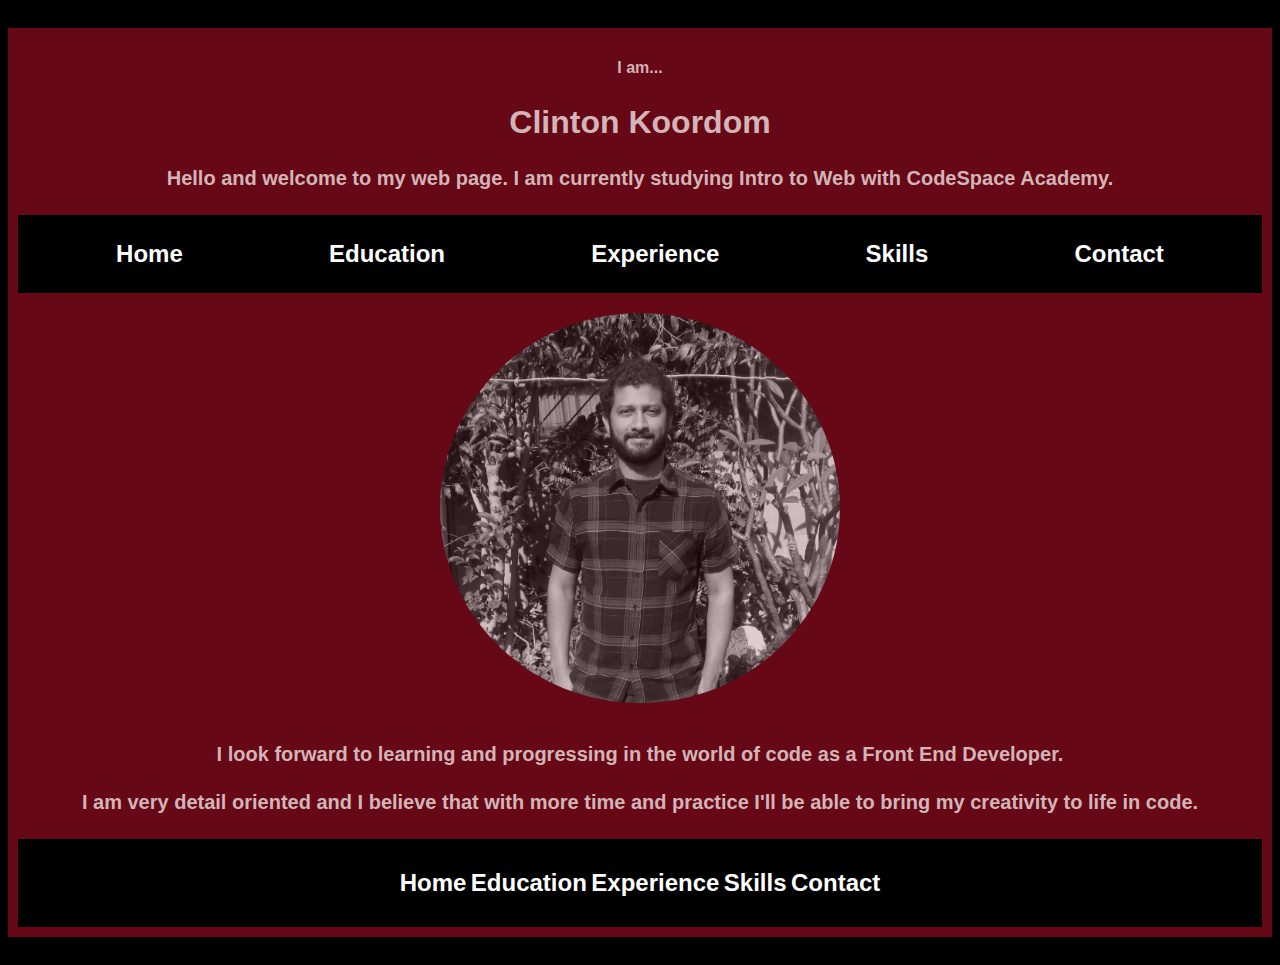
<file: index.html>
<!DOCTYPE html>
<html lang="en">
<head>
    <meta charset="UTF-8">
    <meta http-equiv="X-UA-Compatible" content="IE=edge">
    <meta name="viewport" content="width=device-width, initial-scale=1.0">
    <title>Document</title>
    <link rel="stylesheet" href="css/stylesheet.css">
</head>
<body>
    <!--Start of Header tag-->
    <header>
        <h4>I am...</h4>
        <h1 class="heading">Clinton Koordom</h1>
        <p>Hello and welcome to my web page. I am currently studying Intro to Web with CodeSpace Academy.</p>
    </header>
    <!--End of Header and start of Nav Tag-->
    <div>
        <nav class="navbar">
            <a href="index.html">Home</a>
            <a href="education.html">Education</a>
            <a href="experience.html">Experience</a>
            <a href="skills.html">Skills</a>
            <a href="contact.html">Contact</a>
        </nav>
        <!--End of Nav Tag-->
    </div>
        <!--Start of Aside Tag-->
    <aside>
        <!--Main page Image-->
        <img id="main" src="images/BnW_check_clinton_garden.jpg" alt="Clinton standing" width="400" height="390">
        <p>I look forward to learning and progressing in the world of code as a Front End Developer.</p>
        <p>I am very detail oriented and I believe that with more time and practice I'll be able to bring my creativity to life in code.</p>
    </aside>
    <!--End of Aside Tag-->
        <div>
            <nav class="footbar">
                <a href="index.html">Home</a>
                <a href="education.html">Education</a>
                <a href="experience.html">Experience</a>
                <a href="skills.html">Skills</a>
                <a href="contact.html">Contact</a>
            </nav>
            <!--End of Nav Tag-->
        </div>
</body>

</html>
</file>
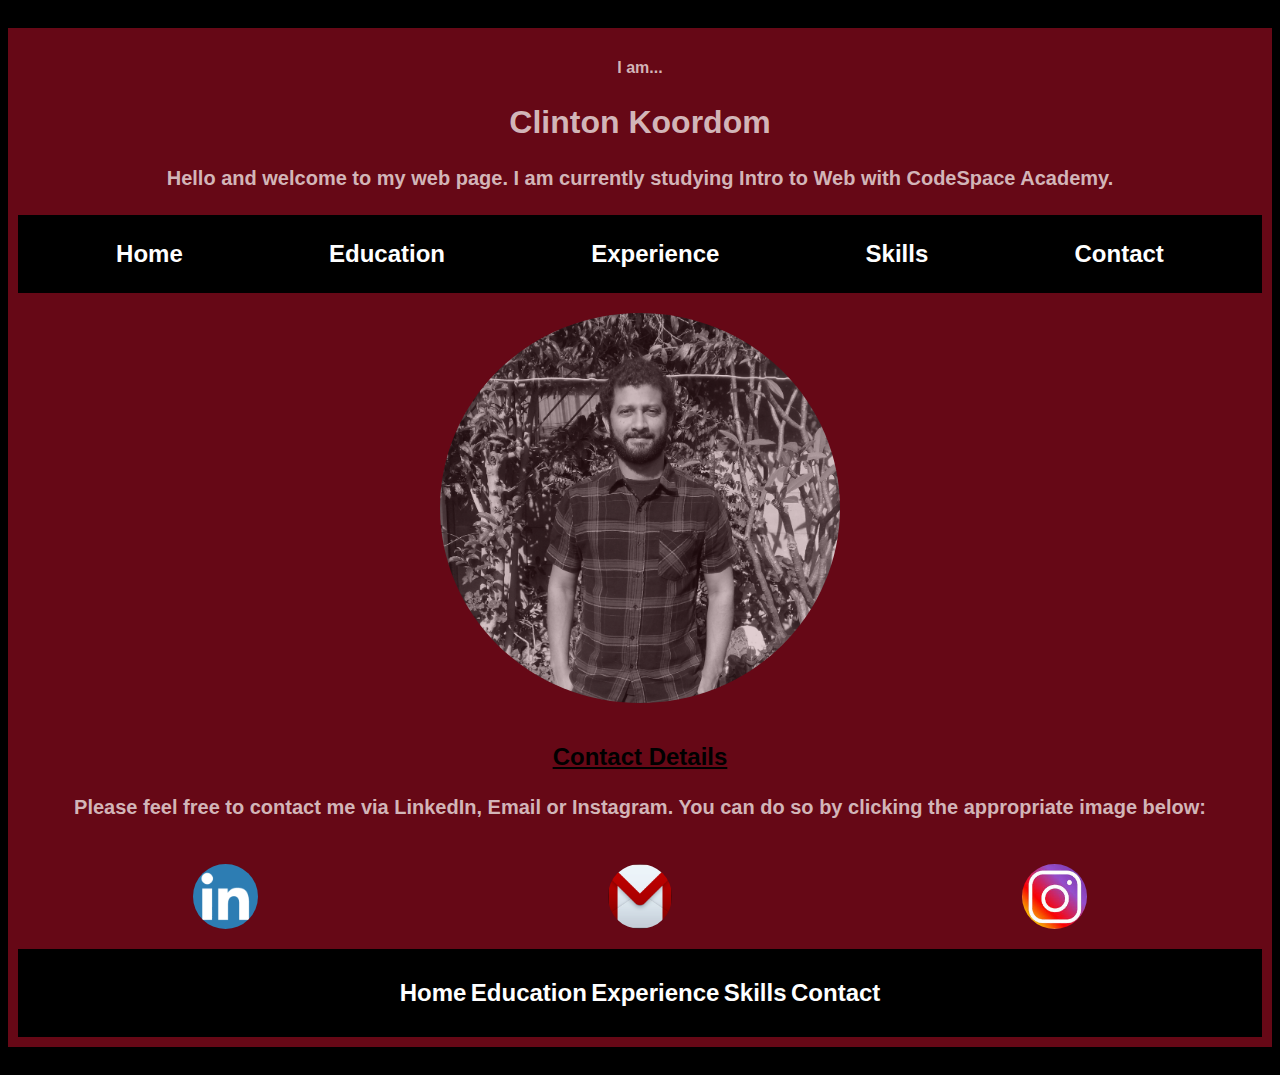
<file: contact.html>
<!DOCTYPE html>
<html lang="en">
<head>
    <meta charset="UTF-8">
    <meta http-equiv="X-UA-Compatible" content="IE=edge">
    <meta name="viewport" content="width=device-width, initial-scale=1.0">
    <title>Document</title>
    <!--stylesheet linked-->
    <link rel="stylesheet" href="css/stylesheet.css">
</head>
<body>
        <!--Start of header-->
    <div>
        <header>
            <h4>I am...</h4>
            <h1>Clinton Koordom</h1>
                <p>Hello and welcome to my web page. I am currently studying Intro to Web with CodeSpace Academy.</p>
        </header>
    </div>
    <!--Nav Bar-->
    <nav class="navbar">
        <a href="index.html">Home</a>
        <a href="education.html">Education</a>
        <a href="experience.html">Experience</a>
        <a href="skills.html">Skills</a>
        <a href="contact.html">Contact</a>
    </nav>
    <img id="main" src="images/BnW_check_clinton_garden.jpg" alt="Clinton standing" width="400" height="390">
    <h2>Contact Details</h2>
        <div>
            <p>Please feel free to contact me via LinkedIn, Email or Instagram. You can do so by clicking the appropriate image below:</p>
                <div class="icons">
                    <a href="https://www.linkedin.com/in/clinton-k-70034940/" target="_blank"><img src="images/linkedin_logo.png" alt="linkedin_logo" height="65px"></a>
                    <a href="mailto:clintonkoordom@gmail.com/" target="_blank"><img src="images/gmail_logo.png" alt="gmail_logo" height="65px"></a>
                    <a href="https://www.instagram.com/mf_clinton87/" target="_blank"><img src="images/insta_logo.jpg" alt="instagram logo" height="65px"></a>
                </div>
        </div>
        <footer>
        <div>
            <nav class="footbar">
                <a href="index.html">Home</a>
                <a href="education.html">Education</a>
                <a href="experience.html">Experience</a>
                <a href="skills.html">Skills</a>
                <a href="contact.html">Contact</a>
            </nav>
            <!--End of Nav Tag-->
        </div>
    </footer>
</body>
</html>
</file>
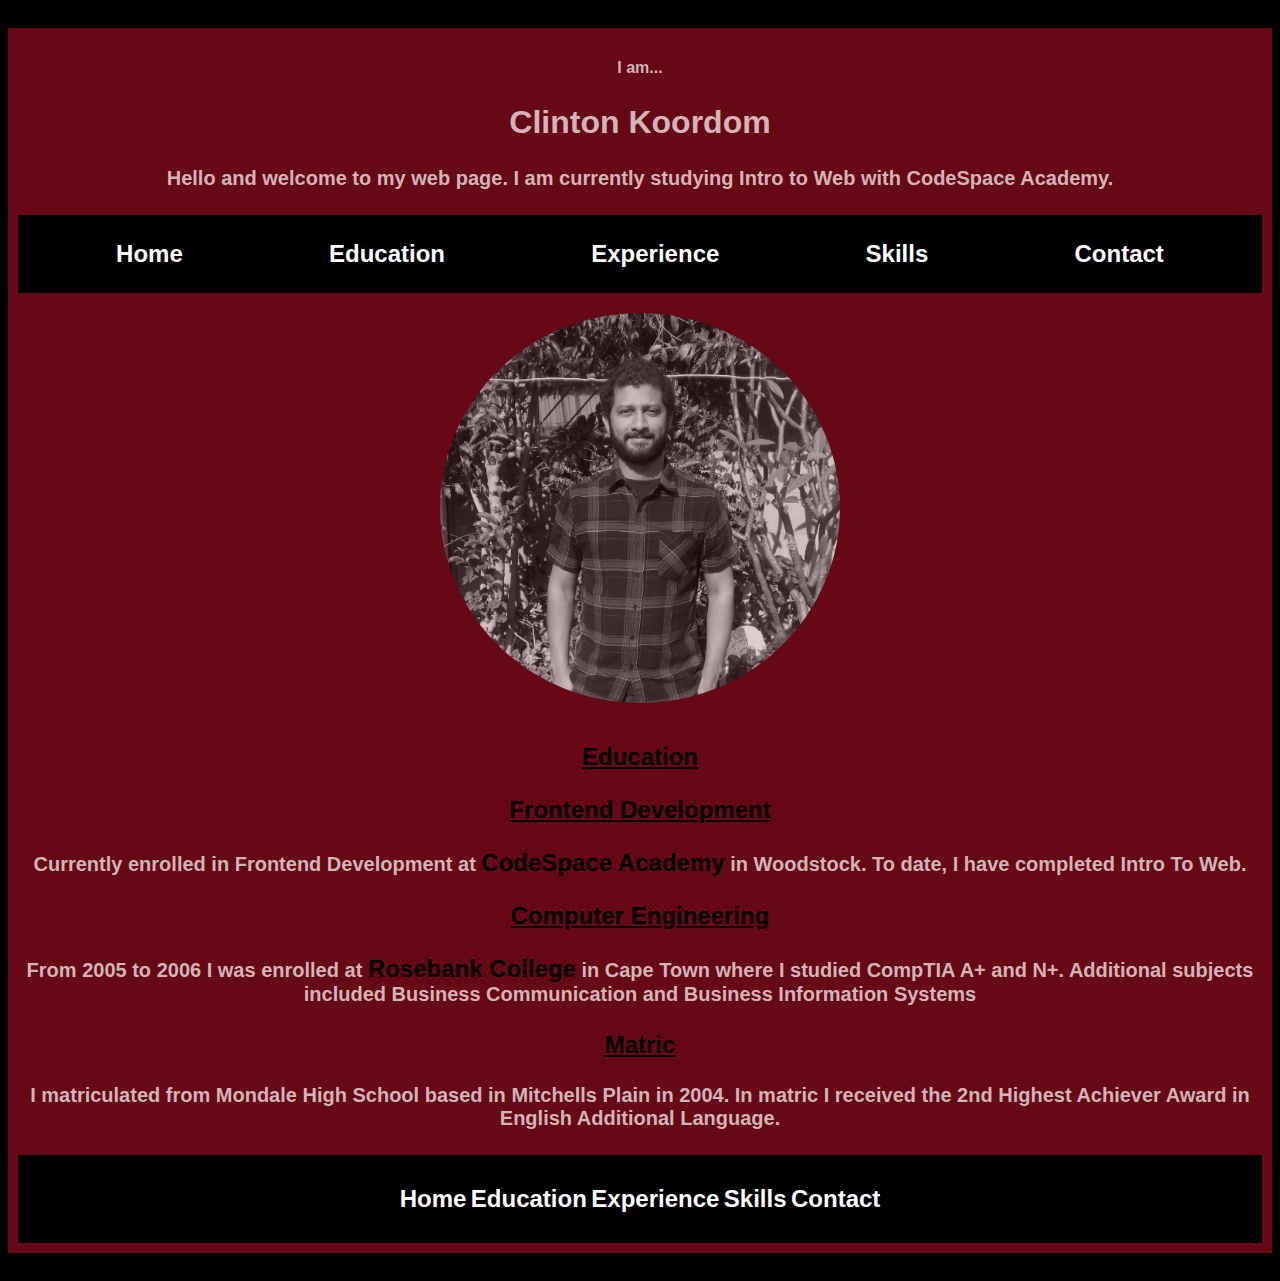
<file: education.html>
<!DOCTYPE html>
<html lang="en">
<head>
    <meta charset="UTF-8">
    <meta http-equiv="X-UA-Compatible" content="IE=edge">
    <meta name="viewport" content="width=device-width, initial-scale=1.0">
    <title>Document</title>
    <link rel="stylesheet" href="css/stylesheet.css">
</head>
<body>
    <!--Start of header-->
    <header>
        <div>
            <h4>I am...</h4>
            <h1>Clinton Koordom</h1>
            <p>Hello and welcome to my web page. I am currently studying Intro to Web with CodeSpace Academy.</p>
        </div>
    </header>
    <!--End of header and start of Nav-->
    <div>
        <nav class="navbar">
            <a href="index.html">Home</a>
            <a href="education.html">Education</a>
            <a href="experience.html">Experience</a>
            <a href="skills.html">Skills</a>
            <a href="contact.html">Contact</a>
        </nav>
    </div>    
    <img id="main" src="images/BnW_check_clinton_garden.jpg" alt="Clinton standing" width="400" height="390">

    <!--Section Starts-->
    <section>
        <h2 id="education">Education</h2>
        <h2>Frontend Development</h2>
            <p>Currently enrolled in Frontend Development at <a class="colleges" href="https://www.codespace.co.za/" target="_blank">CodeSpace Academy</a> in Woodstock. To date, I have completed Intro To Web.</p>
        <h2>Computer Engineering</h2>
            <p>From 2005 to 2006 I was enrolled at <a class="colleges" href="https://www.rosebankcollege.co.za/" target="_blank">Rosebank College</a> in Cape Town where I studied CompTIA A+ and N+. Additional subjects included Business Communication and Business Information Systems</p>
        <h2>Matric</h2>
            <p>I matriculated from Mondale High School based in Mitchells Plain in 2004. In matric I received the 2nd Highest Achiever Award in English Additional Language.</p>
    </section>
    <footer>
        <div>
            <nav class="footbar">
                <a href="index.html">Home</a>
                <a href="education.html">Education</a>
                <a href="experience.html">Experience</a>
                <a href="skills.html">Skills</a>
                <a href="contact.html">Contact</a>
            </nav>
            <!--End of Nav Tag-->
        </div>
    </footer>
</body>
</html>
</file>
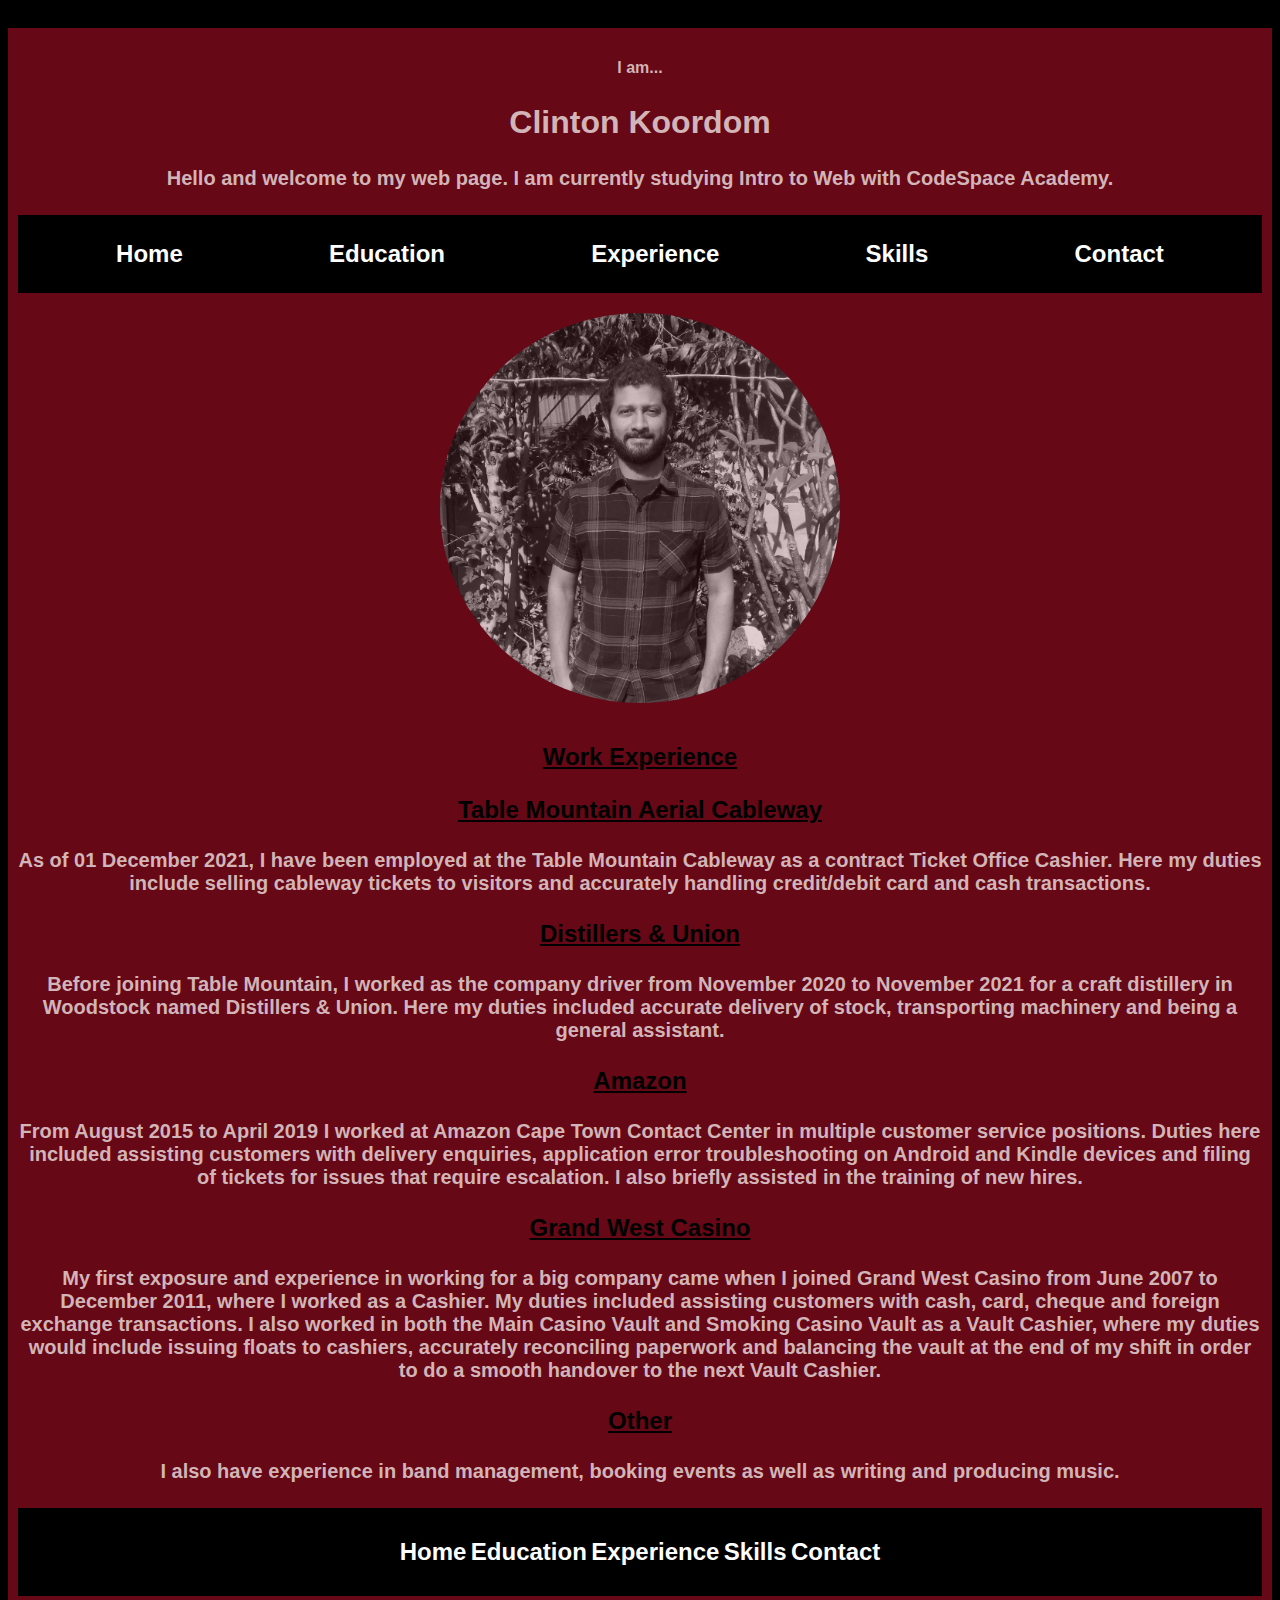
<file: experience.html>
<!DOCTYPE html>
<html lang="en">
<head>
    <meta charset="UTF-8">
    <meta http-equiv="X-UA-Compatible" content="IE=edge">
    <meta name="viewport" content="width=device-width, initial-scale=1.0">
    <title>Document</title>
    <link rel="stylesheet" href="css/stylesheet.css">
</head>
<body>
    <!--Start of header-->
    <header>
        <div>
            <h4>I am...</h4>
            <h1>Clinton Koordom</h1>
            <p>Hello and welcome to my web page. I am currently studying Intro to Web with CodeSpace Academy.</p>
        </div>
    </header>
    <!--Nav Bar-->
    <div>
        <nav class="navbar">
            <a href="index.html">Home</a>
            <a href="education.html">Education</a>
            <a href="experience.html">Experience</a>
            <a href="skills.html">Skills</a>
            <a href="contact.html">Contact</a>
        </nav>    
    </div>
    <!--Nav Ends-->
    <img id="main" src="images/BnW_check_clinton_garden.jpg" alt="Clinton standing" width="400" height="390">
    <div>
        <h2 id="experience">Work Experience</h2>
        <h2>Table Mountain Aerial Cableway</h2>
            <p>As of 01 December 2021, I have been employed at the Table Mountain Cableway as a contract Ticket Office Cashier. Here my duties include selling cableway tickets to visitors and accurately handling credit/debit card and cash transactions.</p>
        <h2>Distillers & Union</h2>
            <p>Before joining Table Mountain, I worked as the company driver from November 2020 to November 2021 for a craft distillery in Woodstock named Distillers & Union. Here my duties included accurate delivery of stock, transporting machinery and being a general assistant.</p>
        <h2>Amazon</h2>
            <p>From August 2015 to April 2019 I worked at Amazon Cape Town Contact Center in multiple customer service positions. Duties here included assisting customers with delivery enquiries, application error troubleshooting on Android and Kindle devices and filing of tickets for issues that require escalation. I also briefly assisted in the training of new hires.</p>
        <h2>Grand West Casino</h2>
            <p>My first exposure and experience in working for a big company came when I joined Grand West Casino from June 2007 to December 2011, where I worked as a Cashier. My duties included assisting customers with cash, card, cheque and foreign exchange transactions. I also worked in both the Main Casino Vault and Smoking Casino Vault as a Vault Cashier, where my duties would include issuing floats to cashiers, accurately reconciling paperwork and balancing the vault at the end of my shift in order to do a smooth handover to the next Vault Cashier.</p>
        <h2>Other</h2>
            <p>I also have experience in band management, booking events as well as writing and producing music.</p>
    </div>
    <footer>
        <div>
            <nav class="footbar">
                <a href="index.html">Home</a>
                <a href="education.html">Education</a>
                <a href="experience.html">Experience</a>
                <a href="skills.html">Skills</a>
                <a href="contact.html">Contact</a>
            </nav>
            <!--End of Nav Tag-->
        </div>
    </footer>
</body>
</html>
</file>
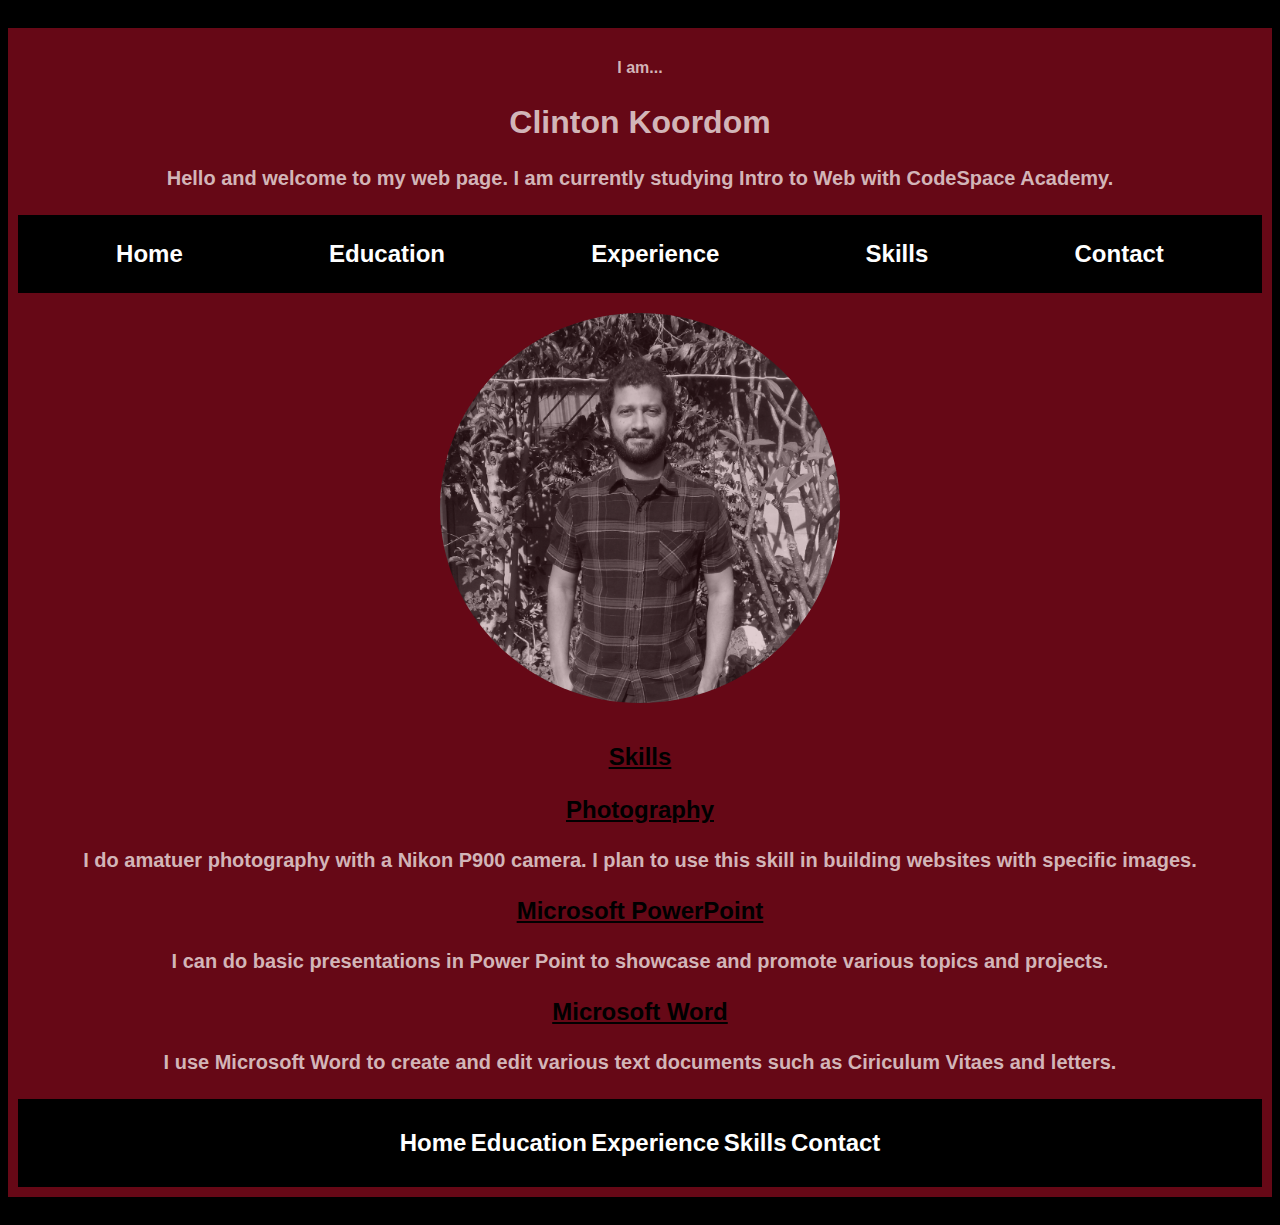
<file: skills.html>
<!DOCTYPE html>
<html lang="en">
<head>
    <meta charset="UTF-8">
    <meta http-equiv="X-UA-Compatible" content="IE=edge">
    <meta name="viewport" content="width=device-width, initial-scale=1.0">
    <title>Document</title>
    <link rel="stylesheet" href="css/stylesheet.css">
</head>
<body>
    <!--Start of header-->
    <div>
        <header>
            <h4>I am...</h4>
            <h1>Clinton Koordom</h1>
                <p>Hello and welcome to my web page. I am currently studying Intro to Web with CodeSpace Academy.</p>
        </header>
    </div>
    <!--Nav Bar-->
    <div>
        <nav class="navbar">
            <a href="index.html">Home</a>
            <a href="education.html">Education</a>
            <a href="experience.html">Experience</a>
            <a href="skills.html">Skills</a>
            <a href="contact.html">Contact</a>
        </nav>
    </div>
    <!--End of Nav-->
    <img id="main" src="images/BnW_check_clinton_garden.jpg" alt="Clinton standing" width="400" height="390">
    <div>
        <h2 id="skills">Skills</h2>
        <h2>Photography</h2>
            <p>I do amatuer photography with a Nikon P900 camera. I plan to use this skill in building websites with specific images.</p>
        <h2>Microsoft PowerPoint</h2>
            <p>I can do basic presentations in Power Point to showcase and promote various topics and projects.</p>
        <h2>Microsoft Word</h2>
            <p>I use Microsoft Word to create and edit various text documents such as Ciriculum Vitaes and letters.</p>
    </div>
    <footer>
        <div>
            <nav class="footbar">
                <a href="index.html">Home</a>
                <a href="education.html">Education</a>
                <a href="experience.html">Experience</a>
                <a href="skills.html">Skills</a>
                <a href="contact.html">Contact</a>
            </nav>
            <!--End of Nav Tag-->
        </div>
    </footer>      
</body>
</html>
</file>
<file: css/stylesheet.css>
*   {
    font-family: 'Trebuchet MS', 'Lucida Sans Unicode', 'Lucida Grande', 'Lucida Sans', Arial, sans-serif;
}

html    {
    background-color: black;
    padding: 20px 0;
}

h1, h2, h3, h4, p  {
    text-align: center;
    padding-bottom: 5px;
}

h2, h3  {
    text-decoration: underline;
}

p   {
    color:rgba(231, 214, 214, 0.849);
    font-size: 20px;
    text-decoration-thickness: 10px;
    font-weight: bold;
}

#main   {
    opacity: .8;
}

img {
    text-align: center;
    display: flex;
    border-radius: 50%;
    margin: auto;
    border: rgba(48, 40, 40, 0.808);
    padding: 20px 0 20px 0;
}

.colleges  {
    color: black;
}

.colleges:hover    {
    color: white;
}

a {
    text-decoration: none;
    color:white;
    font-size: x-large;
    font-weight: bold;
}

a:hover {
    /*color: #205f6d;*/
    color: #660816;
    transition: .05s;
    transition-timing-function: linear;
}

a:hover img     {
    transition: .5s;
    transform: scale(110%);
    border-radius: 100%;
    animation-name: imageAnimate;
    animation-duration: 2s;
    animation-iteration-count: infinite;
    animation-timing-function: linear;
    animation-direction: alternate;
}

@keyframes imageAnimate {
    0% {transform: rotate(0deg);
        transform: rotate(360deg);
        border-radius: 100%;}
    50% {transform: rotate(-30deg);}
    100% {transform: rotate(30deg);}
}

body    {
    background-color: #660816;
    padding: 10px;

}

.navbar     {   
    background-color: black;
    padding: 25px;
    display: flex;
    justify-content: space-around;
}

.footbar  {
    padding: 30px;
    background-color: black;
    text-align: center;
}

header  {
    color: rgba(231, 214, 214, 0.849);
    text-align: center;
}

.icons  {
    display: flex;
    justify-content: space-around;

}
</file>
